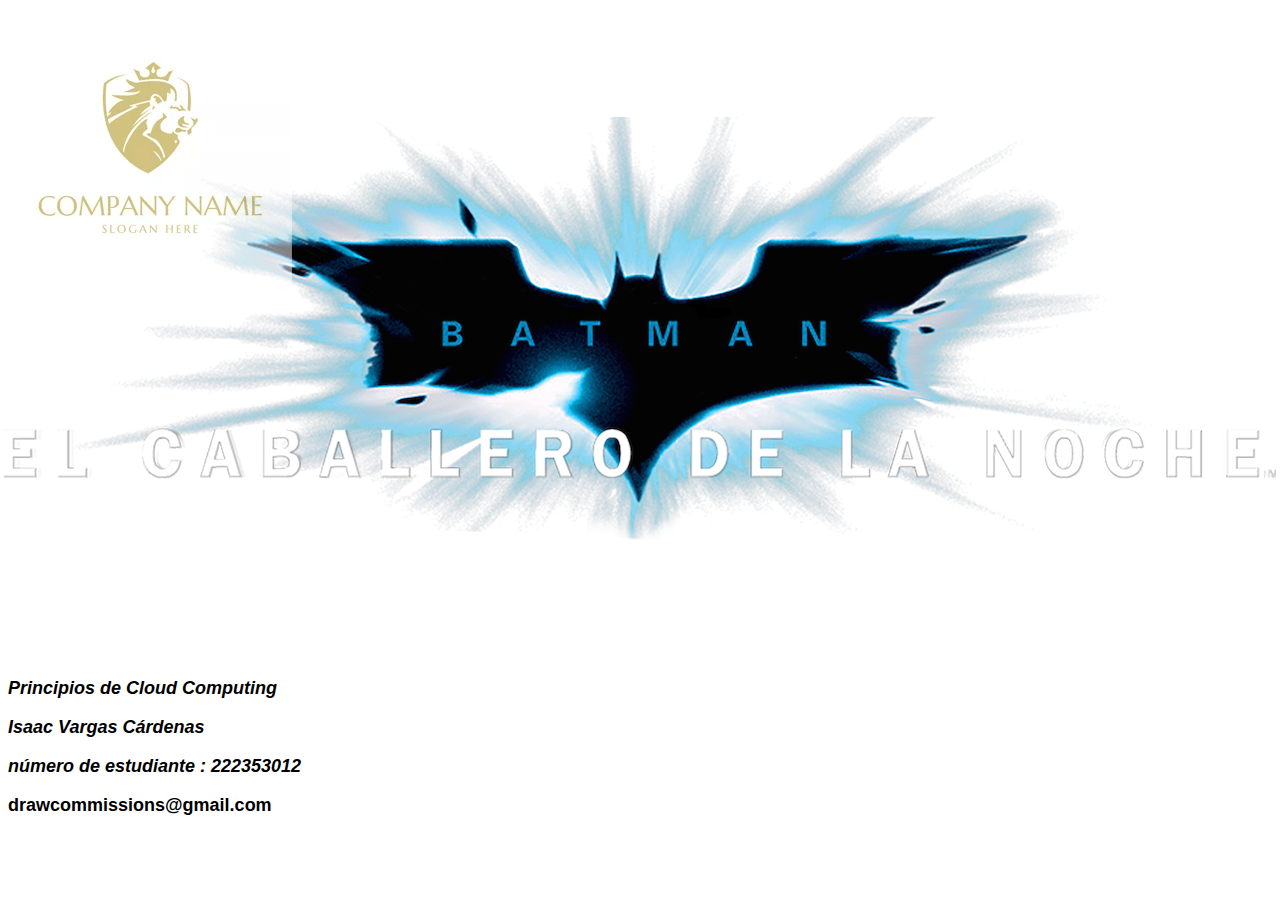
<file: sitioWebSencillo/index.html>
<!DOCTYPE html>
<html lang="en">
<head>
    <meta charset="UTF-8">
    <meta name="viewport" content="width=device-width, initial-scale=1.0">
    <title>Web Sencilla</title>
    <link rel="stylesheet" href="style.css">
</head>
<body>
    <div>
        <div>
            <header>
                <img src="brown-badge-and-lion.webp" alt="logo">
            </header>
        </div>
        
            

        <iframe width="640" height="360" src="https://www.youtube.com/embed/wrIdopMdJpw?si=tUh6WnB3Rk1SoIlw" title="YouTube video player" frameborder="0" allow="accelerometer; autoplay; clipboard-write; encrypted-media; gyroscope; picture-in-picture; web-share" allowfullscreen></iframe>
    
    <div>
        <footer>
            <address><p>Principios de Cloud Computing</p>
                     <p>Isaac Vargas Cárdenas</p>
                     <p>número de estudiante : 222353012</p></address>
                     <p>drawcommissions@gmail.com</p>
        </footer>
    </div>    
</div>


    
</body>
</html>
</file>
<file: sitioWebSencillo/style.css>
body{
    background-color: var(gray);
    background-image: url(batman.png);
    background-repeat: no-repeat;
  
}
img{
    justify-self: left;
    opacity: 0.5;
}
footer{

    font-size: 18px;
    font-family: sans-serif;
    font-weight: bold;
}
</file>
